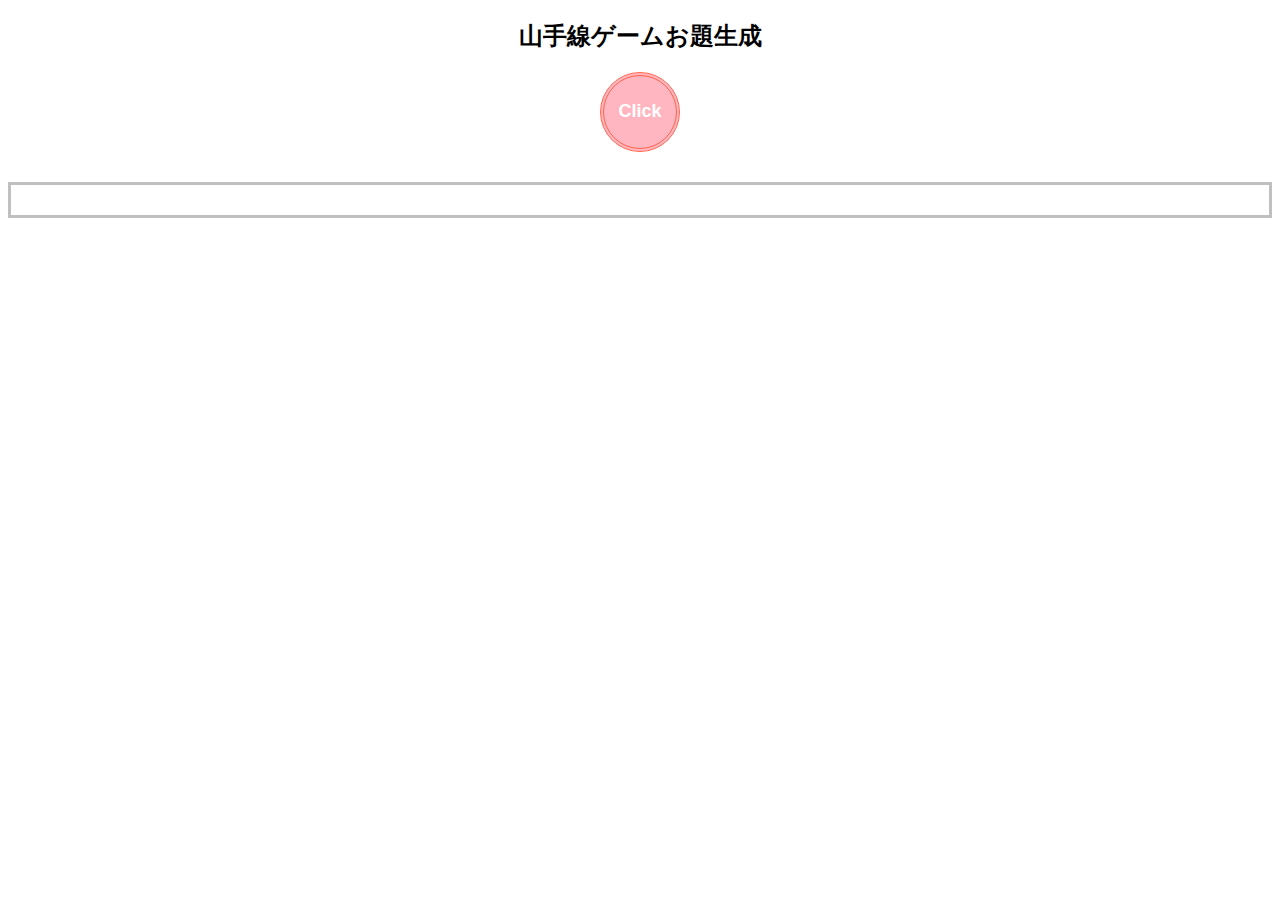
<file: index.html>
<!DOCTYPE html>
<html lang="en">
<head>
    <meta charset="UTF-8">
    <meta http-equiv="X-UA-Compatible" content="IE=edge">
    <meta name="viewport" content="width=device-width, initial-scale=1.0">
    <link rel="stylesheet" href="style.css">
    <title>山手線ゲーム</title>
</head>
<body>
 <div class="container">
    <h2>山手線ゲームお題生成</h2>
    <button id="button">Click</button>
    <div class="output" id="subject">
    </div>
 </div>
 <script type="text/javascript" src="script.js"></script>
</body>
</html>
</file>
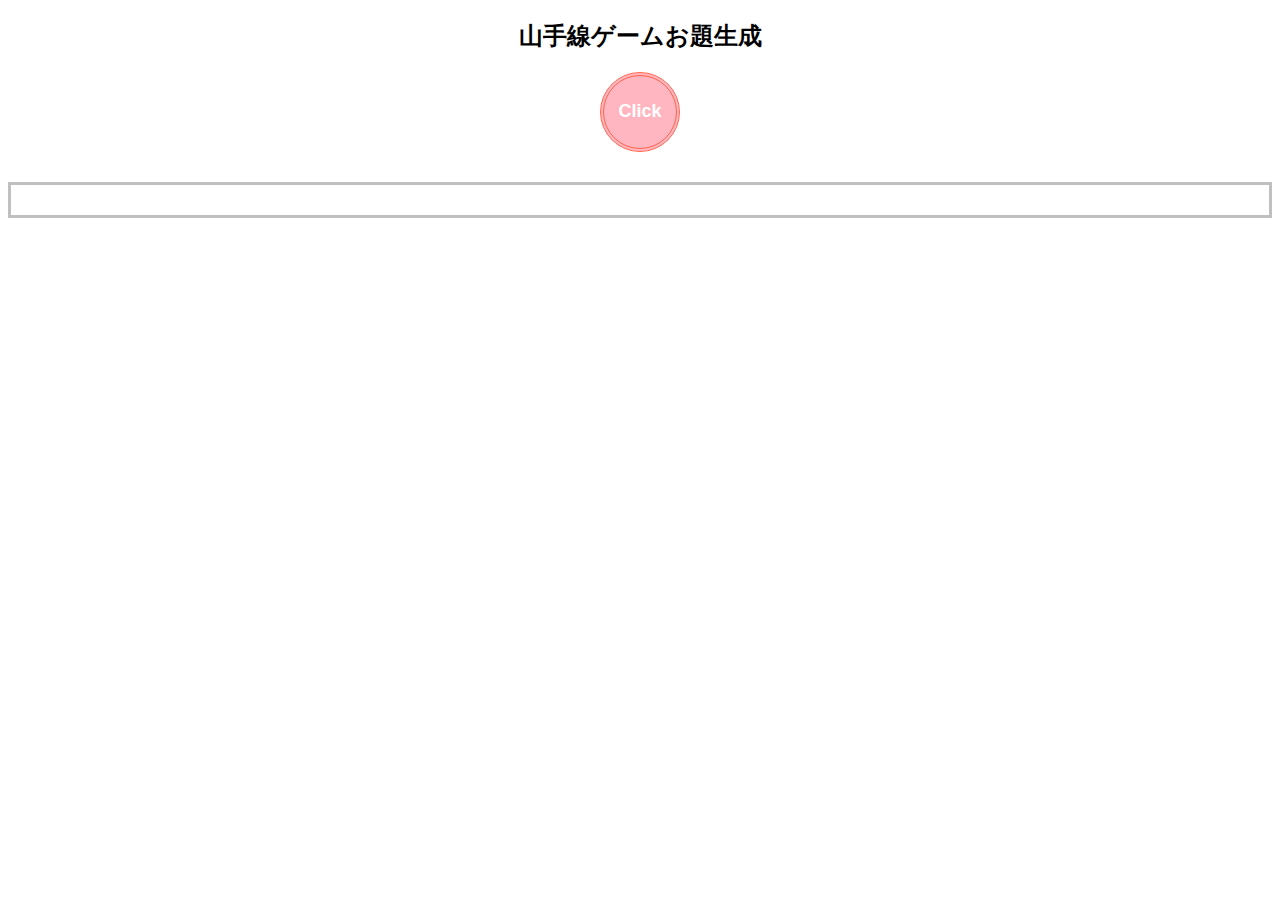
<file: game.html>
<!DOCTYPE html>
<html lang="en">
<head>
    <meta charset="UTF-8">
    <meta http-equiv="X-UA-Compatible" content="IE=edge">
    <meta name="viewport" content="width=device-width, initial-scale=1.0">
    <link rel="stylesheet" href="style.css">
    <title>山手線ゲーム</title>
</head>
<body>
 <div class="container">
    <h2>山手線ゲームお題生成</h2>
    <button id="button">Click</button>
    <div class="output" id="outputTheme">
    </div>
 </div>
 <script type="text/javascript" src="script.js"></script>
</body>
</html>
</file>
<file: style.css>
body {
    font-family: "Arial", "メイリオ";
    }

.container{
    text-align:center;
    margin:0 auto;
}

button{
    font-size: 18px;
    font-weight: bold;
    display: inline-block;
    background: #ffb6c1;
    color: #ffffff;
    width: 80px;
    height: 80px;
    border: double 4px #ff6347;
    border-radius: 50%;
    text-align: center;
    overflow: hidden;
    cursor: pointer;
}

button:hover{
    background: #ff6347;
}

.output{
    margin-top:30px;
    font-size: 30px;
    padding: 0.5em 1em;
    font-weight: bold;
    border: solid 3px #c0c0c0;
}
</file>
